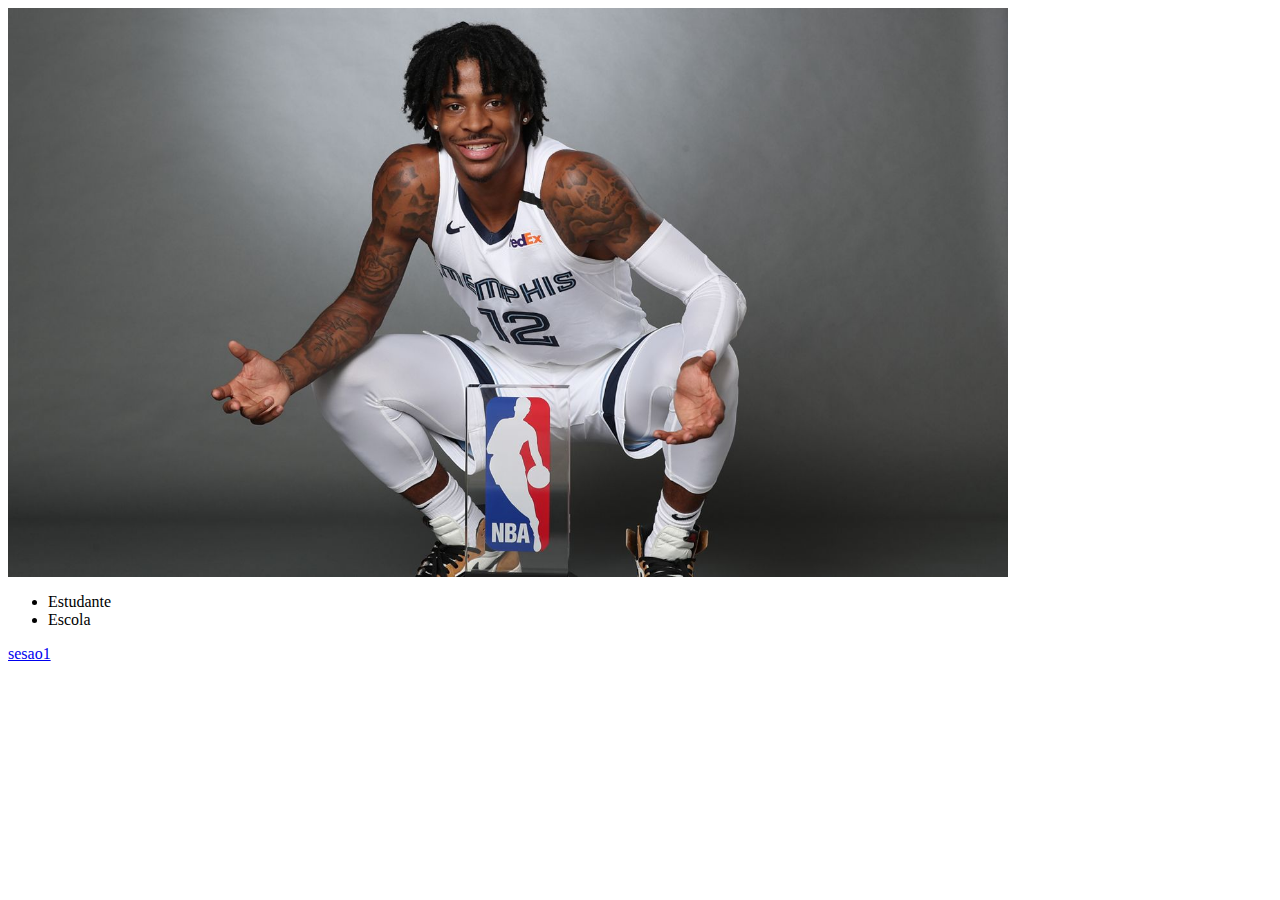
<file: index5.html>
<DOCTYPE html>
<htm!l lang="en">
<head>
    <meta charset="UTF-8">
    <meta http-equiv="X-UA-Compatible" content="IE=edge">
    <meta name="viewport" content="width=deevice-width, intial-scale=1.0">
    <title>Document</title>
    <link rel="stylesheet" href="style.css">
</head>
<body>
     <header class="cabecalho">
            <img class="cabecalho-imagem" src="figura1.jpg">
        <ul class="cabecalho-lista-item">
            <li>Estudante</li>
            <li>Escola</li>
        </ul>
    </header>

    <a href="sesao1.html">sesao1</a>
 </body>
 </html>
</file>
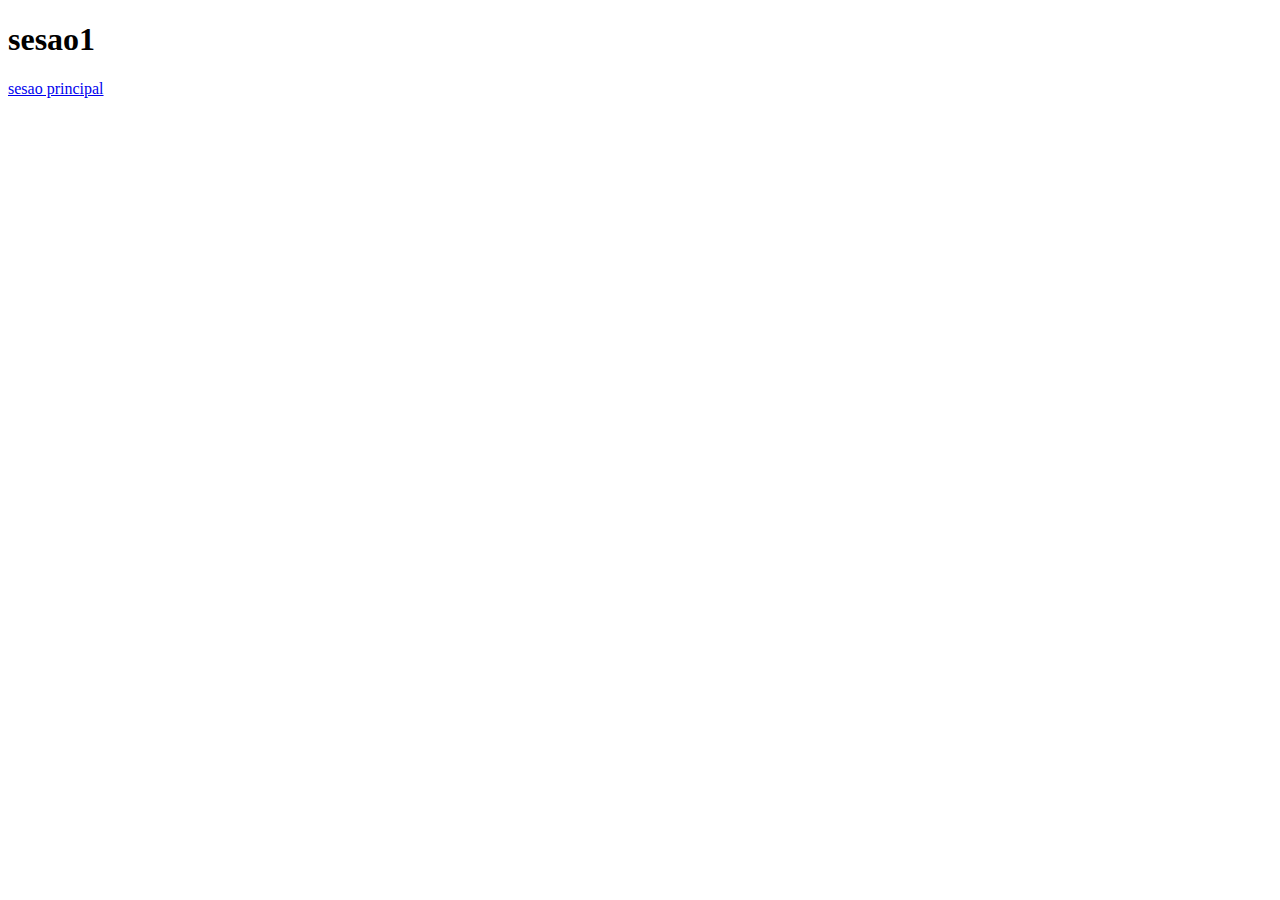
<file: sesao1.html>
<!DOCTYPE html>
<html lang="en">
<head>
    <meta charset="UTF-8">
    <meta http-equiv="X-UA-Compatible" content="IE=edge">
    <meta name="viewport" content="width=device-width, initial-scale=1.0">
    <title>Document</title>
</head>
<body>
    <h1>sesao1</h1>
    <a href="index.html">sesao principal</a>
</body>
</html>
</file>
<file: style.css>
<header {
    background-color: #000000 ;
    color:rgb(255, 255, 255);
}

.cabecalho-imagem{
    width: 1000;
}
</file>
